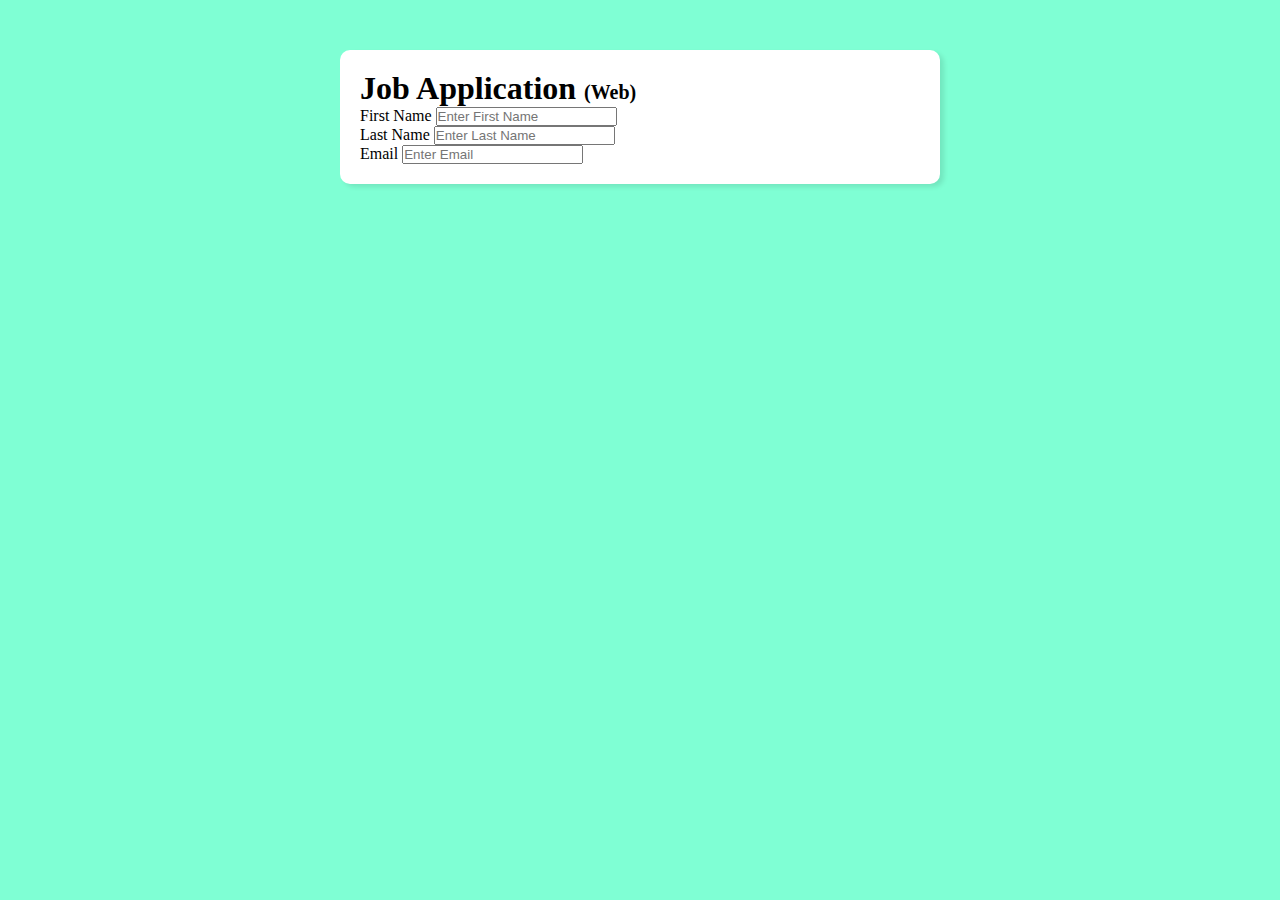
<file: index.html>
<!DOCTYPE html>
<html lang="en">

<head>
    <meta charset="UTF-8">
    <meta name="viewport" content="width=device-width, initial-scale=1.0">
    <title>JOb Application form</title>
    <link rel="stylesheet" href="style.css">
</head>

<body>
    <div class="container">
        <div class="apply_box">
            <h1>Job Application <span class="title_small">(Web)</span></h1>
            <form action="">
                <div class="form_container">
                    <div class="form_control">
                        <label for="first_name">First Name</label>
                        <input type="text" id="first_name" name="first_name" placeholder="Enter First Name">
                    </div>
                    <div class="form_control">
                        <label for="last_name">Last Name</label>
                        <input type="text" id="last_name" name="last_name" placeholder="Enter Last Name">
                    </div>
                    <div class="form_control">
                        <label for="email">Email</label>
                        <input type="email" id="email" name="email" placeholder="Enter Email">
                    </div>
                </div>
            </form>
        </div>
    </div>
</body>

</html>
</file>
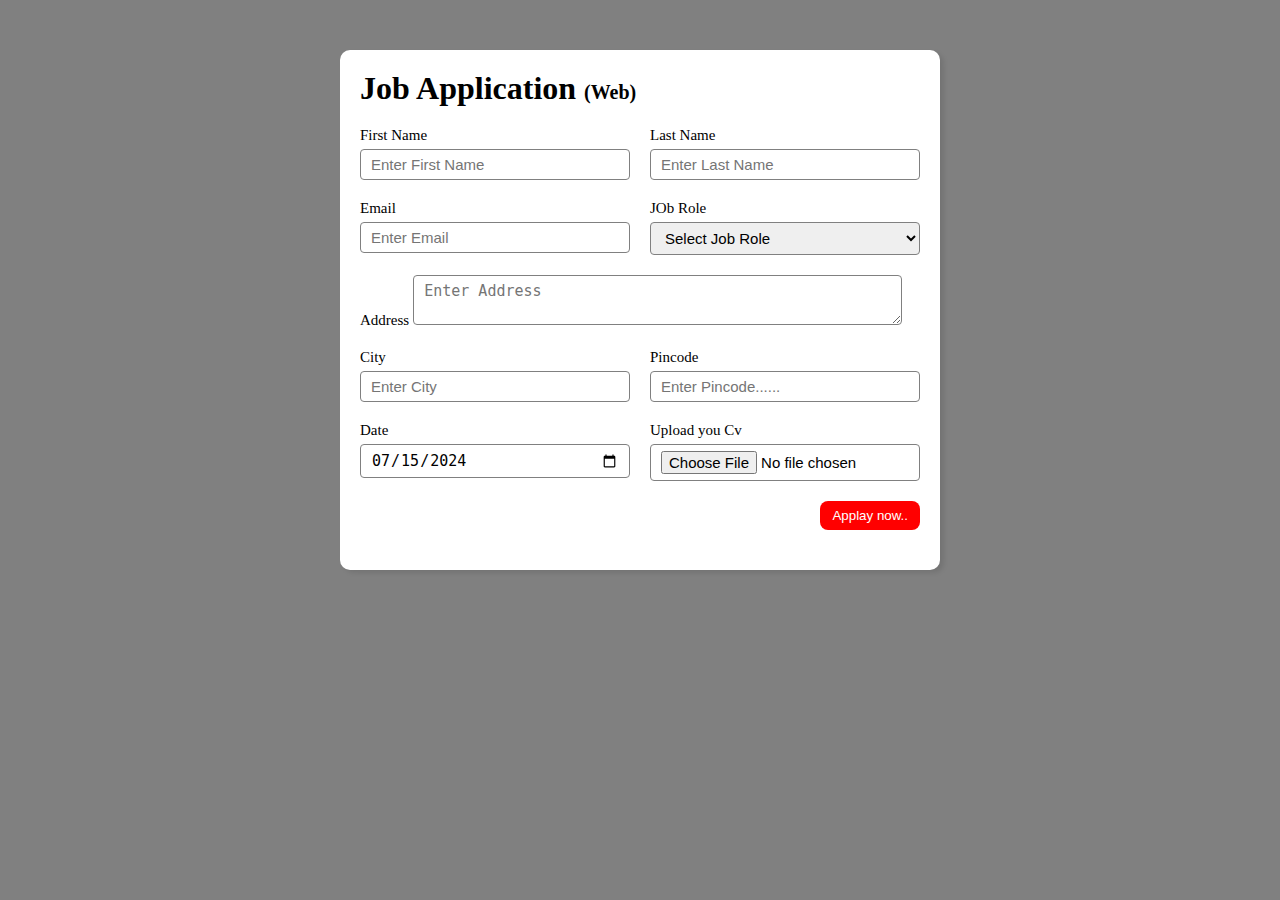
<file: Project 2/index.html>
<!DOCTYPE html>
<html lang="en">

<head>
    <meta charset="UTF-8">
    <meta name="viewport" content="width=device-width, initial-scale=1.0">
    <title>JOb Application form</title>
    <link rel="stylesheet" href="style.css">
</head>

<body>
    <div class="container">
        <div class="apply_box">
            <h1>Job Application <span class="title_small">(Web)</span></h1>
            <form action="">
                <div class="form_container">
                    <div class="form_control">
                        <label for="first_name">First Name</label>
                        <input type="text" id="first_name" name="first_name" placeholder="Enter First Name">
                    </div>
                    <div class="form_control">
                        <label for="last_name">Last Name</label>
                        <input type="text" id="last_name" name="last_name" placeholder="Enter Last Name">
                    </div>
                    <div class="form_control">
                        <label for="email">Email</label>
                        <input type="email" id="email" name="email" placeholder="Enter Email">
                    </div>
                    <div class="form_control">
                        <label for="job_role">JOb Role</label>
                        <select name="job_role" id="job_role">
                            <option value="">Select Job Role </option>
                            <option value="frontend">Front End Developer </option>
                            <option value="full_stack">FullStack Developer </option>
                            <option value="backend"> Backend Developer</option>
                            <option value="ui_ux"> Backend Developer</option>
                        </select>
                    </div>
                        <div class="textarea_control">
                            <label for="address">Address</label>
                            <textarea id="address" name="address" row="4" cols="50" placeholder="Enter Address"></textarea>
                        </div>
                        <div class="form_control">
                            <label for="city">City</label>
                            <input type="text" id="city" name="city" placeholder="Enter City">
                        </div>
                        <div class="form_control">
                            <label for="pincode">Pincode</label>
                            <input type="number" id="pincode" name="pincode" placeholder="Enter Pincode......">
                        </div>
                        <div class="form_control">
                            <label for="date">Date</label>
                            <input value="2024-07-15" type="date" name="date">
                        </div>
                        <div class="form_control">
                            <label for="upload">Upload you Cv</label>
                            <input  type="file" name="upload" id="upload">
                        </div>
                    
                </div>
                <div  class="button_container">
                    <button type="submit">Applay now..</button>
                </div>
            </form>
        </div>
    </div>
</body>

</html>
</file>
<file: style.css>
*{
    margin: 0;
    padding: 0;
    box-sizing: border-box;
}
body{
    background-color: aquamarine;
}
.container{
    max-width: 900px;
    margin: 0 auto;
}
.apply_box{
    max-width: 600px;
    padding: 20px;
    background-color: white;
    margin: 0 auto;
    margin-top: 50px;
    box-shadow: 4px 3px 5px rgba(1, 1, 1, 0.1);
    border-radius: 10px;
}
.title_small{
    font-size: 20px;
}
</file>
<file: Project 2/style.css>
*{
    margin: 0;
    padding: 0;
    box-sizing: border-box;
}
body{
    background-color: gray;
}
.container{
    max-width: 900px;
    margin: 0 auto;
}
.apply_box{
    max-width: 600px;
    padding: 20px;
    background-color: white;
    margin: 0 auto;
    margin-top: 50px;
    box-shadow: 4px 3px 5px rgba(1, 1, 1, 0.1);
    border-radius: 10px;
}
.title_small{
    font-size: 20px;
}

.form_container{
    margin-top: 20px;
    display: grid;
    grid-template-columns: repeat(auto-fit,minmax(200px, 1fr));
    gap: 20px;
}
.form_control{
    display: flex;
    flex-direction: column;
}
label{
    font-size: 15px;
    margin-bottom: 5px;
}
input,select,textarea{
    padding: 6px 10px;
    border: 1px solid gray;
    border-radius: 4px;
    font-size: 15px;
}
input:focus{
    outline-color: red;
}
.button_container{
display: flex;
justify-content: end;
margin: 20px 0;

}
button{
    background-color: red;
    border: transparent solid 2px;
    padding: 5px 10px;
    color: white;
    border-radius: 8px;
}
button:hover{
    background-color: gray;
    border: 2px solid black;
    transition: 0.3s ease-in-out;
    cursor: pointer;
}
.textarea_control{
    grid-column: 1 /span 2;
}
.textarea_control{
    width: 100%;
}
@media (max-width:460px){
    .textarea_control{
        grid-column: 1 /span 1;
    }
}
</file>
